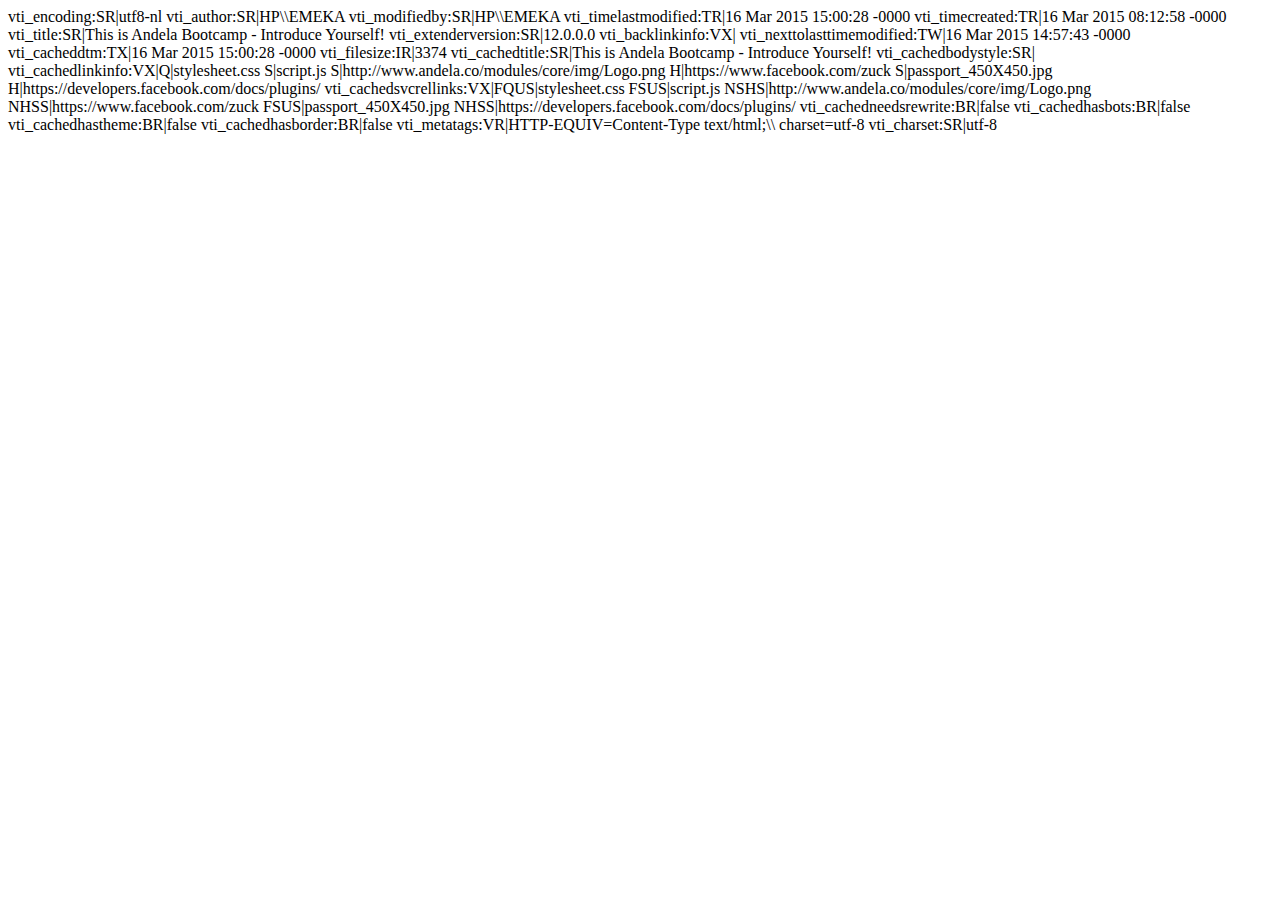
<file: _vti_cnf/index.html>
vti_encoding:SR|utf8-nl
vti_author:SR|HP\\EMEKA
vti_modifiedby:SR|HP\\EMEKA
vti_timelastmodified:TR|16 Mar 2015 15:00:28 -0000
vti_timecreated:TR|16 Mar 2015 08:12:58 -0000
vti_title:SR|This is Andela Bootcamp - Introduce Yourself!
vti_extenderversion:SR|12.0.0.0
vti_backlinkinfo:VX|
vti_nexttolasttimemodified:TW|16 Mar 2015 14:57:43 -0000
vti_cacheddtm:TX|16 Mar 2015 15:00:28 -0000
vti_filesize:IR|3374
vti_cachedtitle:SR|This is Andela Bootcamp - Introduce Yourself!
vti_cachedbodystyle:SR|<body style="background-attachment: fixed">
vti_cachedlinkinfo:VX|Q|stylesheet.css S|script.js S|http://www.andela.co/modules/core/img/Logo.png H|https://www.facebook.com/zuck S|passport_450X450.jpg H|https://developers.facebook.com/docs/plugins/
vti_cachedsvcrellinks:VX|FQUS|stylesheet.css FSUS|script.js NSHS|http://www.andela.co/modules/core/img/Logo.png NHSS|https://www.facebook.com/zuck FSUS|passport_450X450.jpg NHSS|https://developers.facebook.com/docs/plugins/
vti_cachedneedsrewrite:BR|false
vti_cachedhasbots:BR|false
vti_cachedhastheme:BR|false
vti_cachedhasborder:BR|false
vti_metatags:VR|HTTP-EQUIV=Content-Type text/html;\\ charset=utf-8
vti_charset:SR|utf-8
</file>
